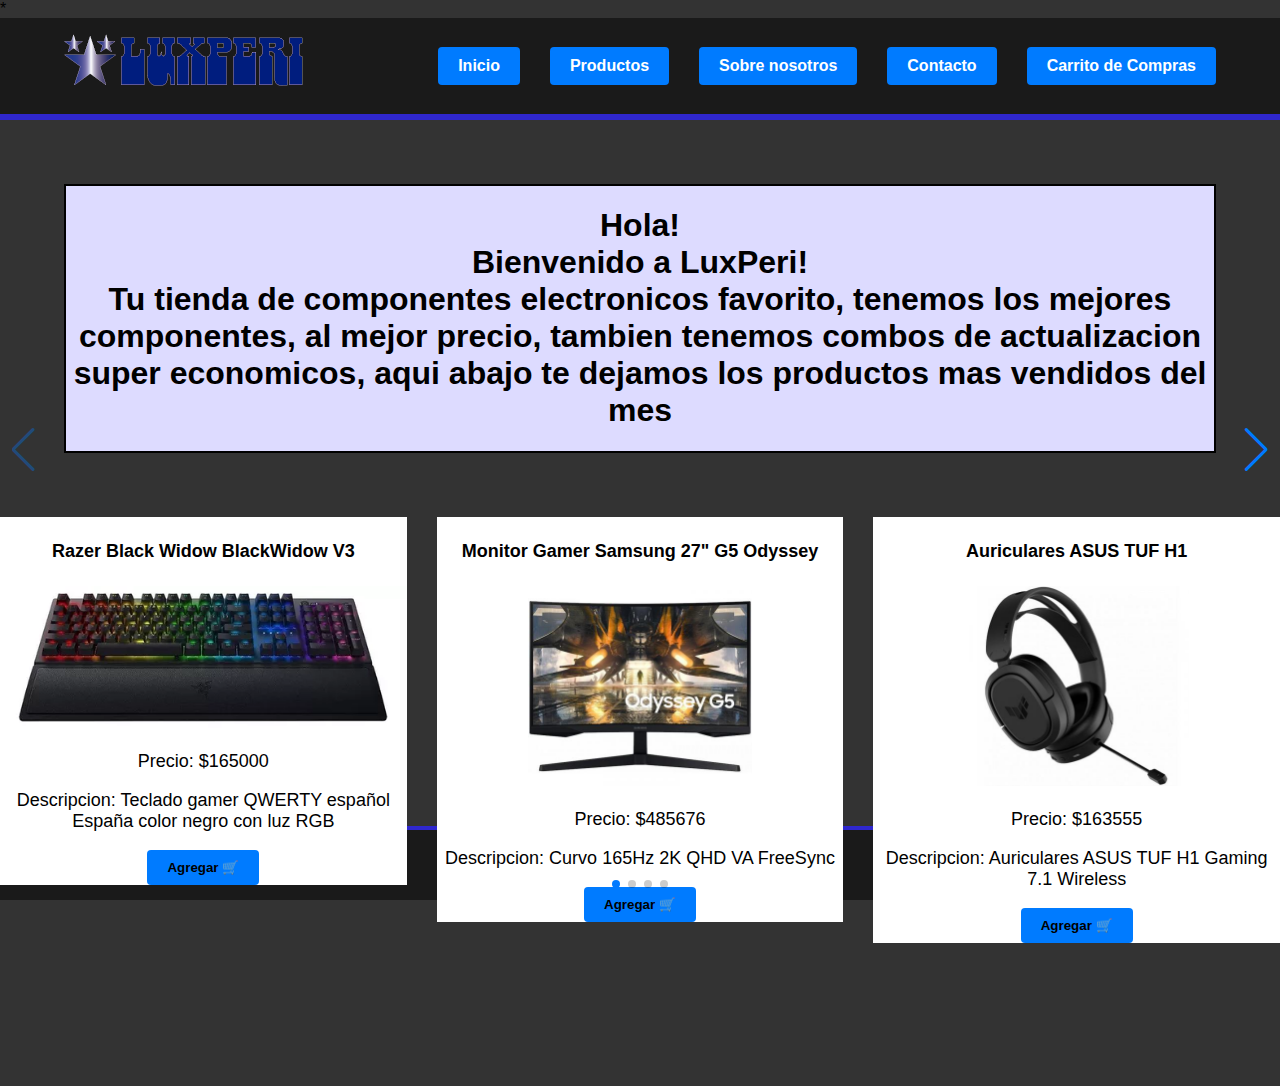
<file: LuxPeri-E-Commerce-main/index.html>
<!DOCTYPE html>
<html lang="es">

<head>
    <meta charset="UTF-8">
    <meta name="viewport" content="width=device-width, initial-scale=1.0">
    <title>Lux Peri</title>
    <link rel="stylesheet" href="styles/styles.css">*
    <link rel="stylesheet" href="https://unpkg.com/swiper/swiper-bundle.min.css">
    <link rel="stylesheet" href="styles/carritoCompra.css">
    <link rel="icon" href="media/favicon.png" type="image/x-icon">
</head>

<body>
    <header>
        <img src="media/banner.png" alt="banner">
        <nav>
            <a href="index.html" class="buttonNav button">Inicio</a>
            <a href="productos.html" class="buttonNav button">Productos</a>
            <a href="about.html" class="buttonNav button">Sobre nosotros</a>
            <a href="contact.html" class="buttonNav button">Contacto</a>
            <button class="buttonNav" id="cartButton">Carrito de Compras</button>
        </nav>
    </header>

    <main>
        <section class="aboutCard welcome">
            <h1>Hola! <br>Bienvenido a LuxPeri! <br> Tu tienda de componentes electronicos favorito, tenemos los mejores
                componentes, al mejor precio, tambien tenemos combos de actualizacion super economicos, aqui abajo te
                dejamos los productos mas vendidos del mes</h1>
        </section>
        <section id="destacados">
            <!--<div class="columnas" id="mouse">
                <h3>Productos destacados</h3>
                <ul>
                    <li class="product">
                        <h4>Razer Black Widow BlackWidow V3</h4>
                        <img src="media/razer1.jpg" alt="Razer Black Widow BlackWidow V3">
                        <p>Precio: $165000</p>
                        <p class="descrip">Descripcion: Teclado gamer QWERTY español España color negro con luz RGB</p>
                        <button class="add-to-cart" data-name="Razer Black Widow BlackWidow V3"
                            data-price="165000">Agregar 🛒</button>
                    </li>

                    <li class="product">
                        <h4>Monitor Gamer Samsung 27" G5 Odyssey</h4>
                        <img src="media/moni3.jpg" alt="Monitor Gamer Samsung 27 G5 Odyssey">
                        <p>Precio: $485676</p>
                        <p class="descrip">Descripcion: Curvo 165Hz 2K QHD VA FreeSync</p>
                        <button class="add-to-cart" data-name="Monitor Gamer Samsung 27 G5 Odyssey"
                            data-price="485676">Agregar 🛒</button>
                    </li>

                    <li class="product">
                        <h4>Auriculares ASUS TUF H1</h4>
                        <img src="media/auris3.jpg" alt="Auriculares ASUS TUF H1">
                        <p>Precio: $163555</p>
                        <p class="descrip">Descripcion: Auriculares ASUS TUF H1 Gaming 7.1 Wireless</p>
                        <button class="add-to-cart" data-name="Auriculares ASUS TUF H1" data-price="163555">Agregar
                            🛒</button>
                    </li>

                    <li class="product">
                        <h4>Mouse Cougar Surpassion RX</h4>
                        <img src="media/mouse3.jpg" alt="Mouse Cougar Surpassion RX">
                        <p>Precio: $70000</p>
                        <p class="descrip">Descripcion: Mouse Cougar Surpassion RX Wireless RGB</p>
                        <button class="add-to-cart" data-name="Mouse Cougar Surpassion RX Wireless RGB"
                            data-price="70000">Agregar 🛒</button>
                    </li>

                    <li class="product">
                        <h4>Combo 5</h4>
                        <img src="media/combo5.jpg" alt="Combo 5">
                        <p>Precio: $222380</p>
                        <p class="descrip">Descripcion: Kit Mother MSI H510M PLUS V3 + Procesador Intel Core i5 10400F
                            4.3GHz Turbo (Sin
                            Video Integrado)</p>
                        <button class="add-to-cart" data-name="Combo 5" data-price="222380">Agregar 🛒</button>
                    </li>

                    <li class="product">
                        <h4>Combo 1</h4>
                        <img src="media/combo1.jpg" alt="Combo 1">
                        <p>Precio: $490000</p>
                        <p class="descrip">Descripcion: Kit Mother ASUS TUF B660M-PLUS WIFI D4 + Procesador Intel Core
                            I5 12400F 4.4GHz
                            Turbo (Sin Video Integrado) + Memoria Team DDR4 16GB 3200Mhz Vulcan ASUS TUF Certificate</p>
                        <button class="add-to-cart" data-name="Combo 1" data-price="490000">Agregar 🛒</button>
                    </li>
                </ul>
            </div>-->

            <div class="swiper-container">
                <div class="swiper-wrapper">
                    <div class="swiper-slide">
                        <h4>Razer Black Widow BlackWidow V3</h4>
                        <img src="media/razer1.jpg" alt="Razer Black Widow BlackWidow V3">
                        <p>Precio: $165000</p>
                        <p class="descrip">Descripcion: Teclado gamer QWERTY español España color negro con luz RGB</p>
                        <button class="add-to-cart" data-name="Razer Black Widow BlackWidow V3"
                            data-price="165000">Agregar 🛒</button>
                    </div>
                    <div class="swiper-slide">
                        <h4>Monitor Gamer Samsung 27" G5 Odyssey</h4>
                        <img src="media/moni3.jpg" alt="Monitor Gamer Samsung 27 G5 Odyssey">
                        <p>Precio: $485676</p>
                        <p class="descrip">Descripcion: Curvo 165Hz 2K QHD VA FreeSync</p>
                        <button class="add-to-cart" data-name="Monitor Gamer Samsung 27 G5 Odyssey"
                            data-price="485676">Agregar 🛒</button>
                    </div>
                    <div class="swiper-slide">
                        <h4>Auriculares ASUS TUF H1</h4>
                        <img src="media/auris3.jpg" alt="Auriculares ASUS TUF H1">
                        <p>Precio: $163555</p>
                        <p class="descrip">Descripcion: Auriculares ASUS TUF H1 Gaming 7.1 Wireless</p>
                        <button class="add-to-cart" data-name="Auriculares ASUS TUF H1" data-price="163555">Agregar
                            🛒</button>
                    </div>
                    <div class="swiper-slide">
                        <h4>Mouse Cougar Surpassion RX</h4>
                        <img src="media/mouse3.jpg" alt="Mouse Cougar Surpassion RX">
                        <p>Precio: $70000</p>
                        <p class="descrip">Descripcion: Mouse Cougar Surpassion RX Wireless RGB</p>
                        <button class="add-to-cart" data-name="Mouse Cougar Surpassion RX Wireless RGB"
                            data-price="70000">Agregar 🛒</button>
                    </div>
                    <div class="swiper-slide">
                        <h4>Combo 5</h4>
                        <img src="media/combo5.jpg" alt="Combo 5">
                        <p>Precio: $222380</p>
                        <p class="descrip">Descripcion: Kit Mother MSI H510M PLUS V3 + Procesador Intel Core i5 10400F
                            4.3GHz Turbo (Sin
                            Video Integrado)</p>
                        <button class="add-to-cart" data-name="Combo 5" data-price="222380">Agregar 🛒</button>
                    </div>
                    <div class="swiper-slide">
                        <h4>Combo 1</h4>
                        <img src="media/combo1.jpg" alt="Combo 1">
                        <p>Precio: $490000</p>
                        <p class="descrip">Descripcion: Kit Mother ASUS TUF B660M-PLUS WIFI D4 + Procesador Intel Core
                            I5 12400F 4.4GHz
                            Turbo (Sin Video Integrado) + Memoria Team DDR4 16GB 3200Mhz Vulcan ASUS TUF Certificate</p>
                        <button class="add-to-cart" data-name="Combo 1" data-price="490000">Agregar 🛒</button>
                    </div>
                </div>
                <!-- Add Pagination -->
                <div class="swiper-pagination"></div>
                <!-- Add Navigation -->
                <div class="swiper-button-next"></div>
                <div class="swiper-button-prev"></div>
            </div>

        </section>
        <script src="js/scriptCarrito.js"></script>
    </main>


    <div id="cartPopup" class="cart-popup">
        <div class="cart-content">
            <span class="close-btn" id="closeCart">&times;</span>
            <h2>Carrito de Compras</h2>
            <ul id="cartItems">
                <!-- Aquí se añadirán los productos -->
            </ul>
            <p id="totalPrice">Total: $0.00</p>
            <button id="checkoutButton">Proceder al Pago</button>
        </div>
    </div>


    <footer>
        <p>Derechos Reservados &copy; 2024</p>
    </footer>
    <script src="https://unpkg.com/swiper/swiper-bundle.min.js"></script>
    <script src="js/scriptCarousel.js"></script>
</body>

</html>
</file>
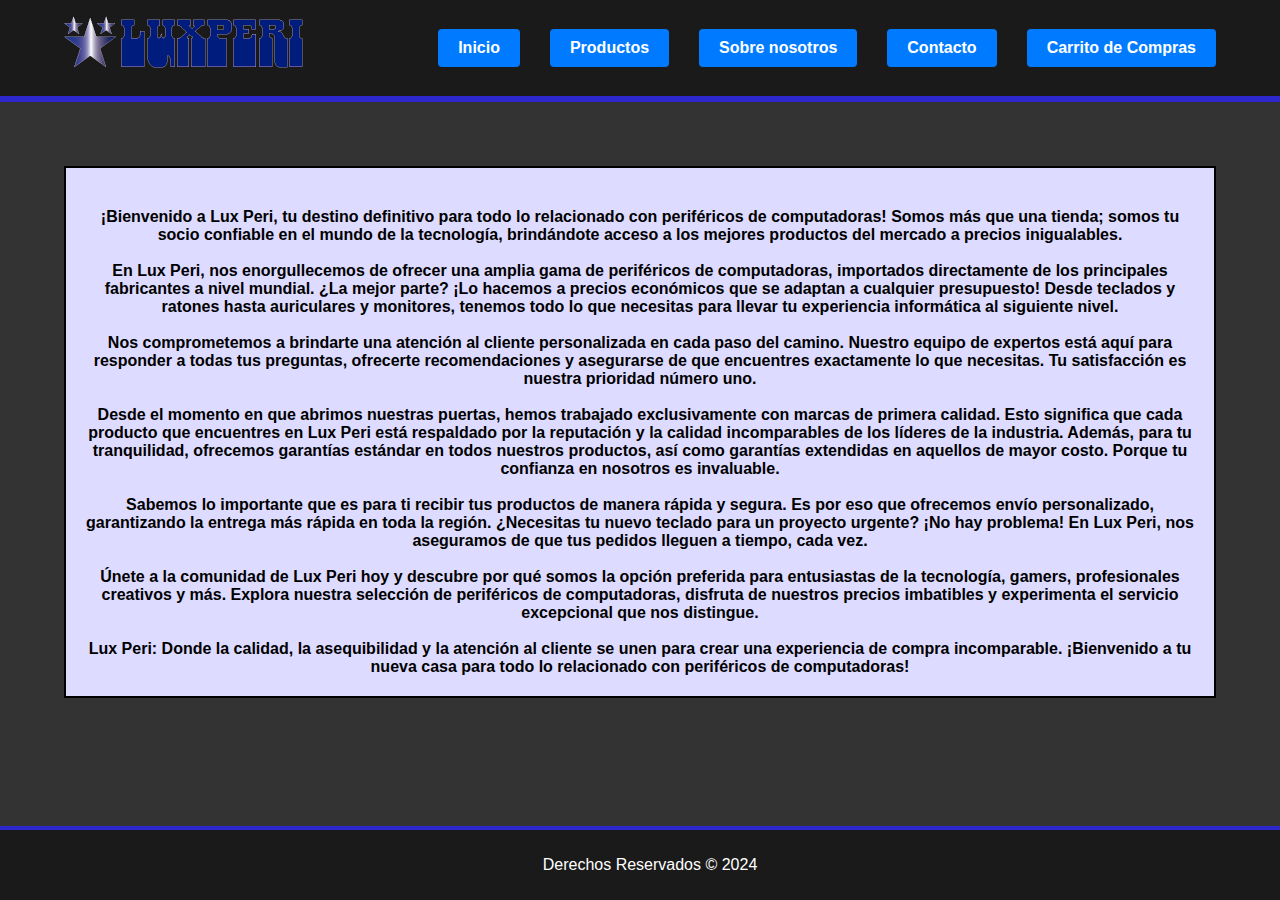
<file: LuxPeri-E-Commerce-main/about.html>
<!DOCTYPE html>
<html lang="es">

<head>
    <meta charset="UTF-8">
    <meta name="viewport" content="width=device-width, initial-scale=1.0">
    <title>Lux Peri</title>
    <link rel="stylesheet" href="styles/styles.css">
    <link rel="stylesheet" href="styles/carritoCompra.css">
    <link rel="icon" href="media/favicon.png" type="image/x-icon">
</head>

<body>
    <header>
        <img src="media/banner.png" alt="banner">
        <nav>
            <a href="index.html" class="buttonNav button">Inicio</a>
            <a href="productos.html" class="buttonNav button">Productos</a>
            <a href="about.html" class="buttonNav button">Sobre nosotros</a>
            <a href="contact.html" class="buttonNav button">Contacto</a>
            <button class="buttonNav" id="cartButton">Carrito de Compras</button>
        </nav>
    </header>

    <main>
        <section class="aboutCard">
            <h4>
                ¡Bienvenido a Lux Peri, tu destino definitivo para todo lo relacionado con periféricos de computadoras!
                Somos más que una tienda; somos tu socio confiable en el mundo de la tecnología, brindándote acceso a
                los
                mejores productos del mercado a precios inigualables.
                <br>
                <br>
                En Lux Peri, nos enorgullecemos de ofrecer una amplia gama de periféricos de computadoras, importados
                directamente de los principales fabricantes a nivel mundial. ¿La mejor parte? ¡Lo hacemos a precios
                económicos que se adaptan a cualquier presupuesto! Desde teclados y ratones hasta auriculares y
                monitores,
                tenemos todo lo que necesitas para llevar tu experiencia informática al siguiente nivel.
                <br>
                <br>
                Nos comprometemos a brindarte una atención al cliente personalizada en cada paso del camino. Nuestro
                equipo
                de expertos está aquí para responder a todas tus preguntas, ofrecerte recomendaciones y asegurarse de
                que
                encuentres exactamente lo que necesitas. Tu satisfacción es nuestra prioridad número uno.
                <br>
                <br>
                Desde el momento en que abrimos nuestras puertas, hemos trabajado exclusivamente con marcas de primera
                calidad. Esto significa que cada producto que encuentres en Lux Peri está respaldado por la reputación y
                la
                calidad incomparables de los líderes de la industria. Además, para tu tranquilidad, ofrecemos garantías
                estándar en todos nuestros productos, así como garantías extendidas en aquellos de mayor costo. Porque
                tu
                confianza en nosotros es invaluable.
                <br>
                <br>
                Sabemos lo importante que es para ti recibir tus productos de manera rápida y segura. Es por eso que
                ofrecemos envío personalizado, garantizando la entrega más rápida en toda la región. ¿Necesitas tu nuevo
                teclado para un proyecto urgente? ¡No hay problema! En Lux Peri, nos aseguramos de que tus pedidos
                lleguen a
                tiempo, cada vez.
                <br>
                <br>
                Únete a la comunidad de Lux Peri hoy y descubre por qué somos la opción preferida para entusiastas de la
                tecnología, gamers, profesionales creativos y más. Explora nuestra selección de periféricos de
                computadoras,
                disfruta de nuestros precios imbatibles y experimenta el servicio excepcional que nos distingue.
                <br>
                <br>
                Lux Peri: Donde la calidad, la asequibilidad y la atención al cliente se unen para crear una experiencia
                de
                compra incomparable. ¡Bienvenido a tu nueva casa para todo lo relacionado con periféricos de
                computadoras!
            </h4>
        </section>

        <script src="js/scriptCarrito.js"></script>
    </main>

    <div id="cartPopup" class="cart-popup">
        <div class="cart-content">
            <span class="close-btn" id="closeCart">&times;</span>
            <h2>Carrito de Compras</h2>
            <ul id="cartItems">
            </ul>
            <p id="totalPrice">Total: $0.00</p>
            <button id="checkoutButton">Proceder al Pago</button>
        </div>
    </div>

    <footer>
        <p>Derechos Reservados &copy; 2024</p>
    </footer>
</body>

</html>
</file>
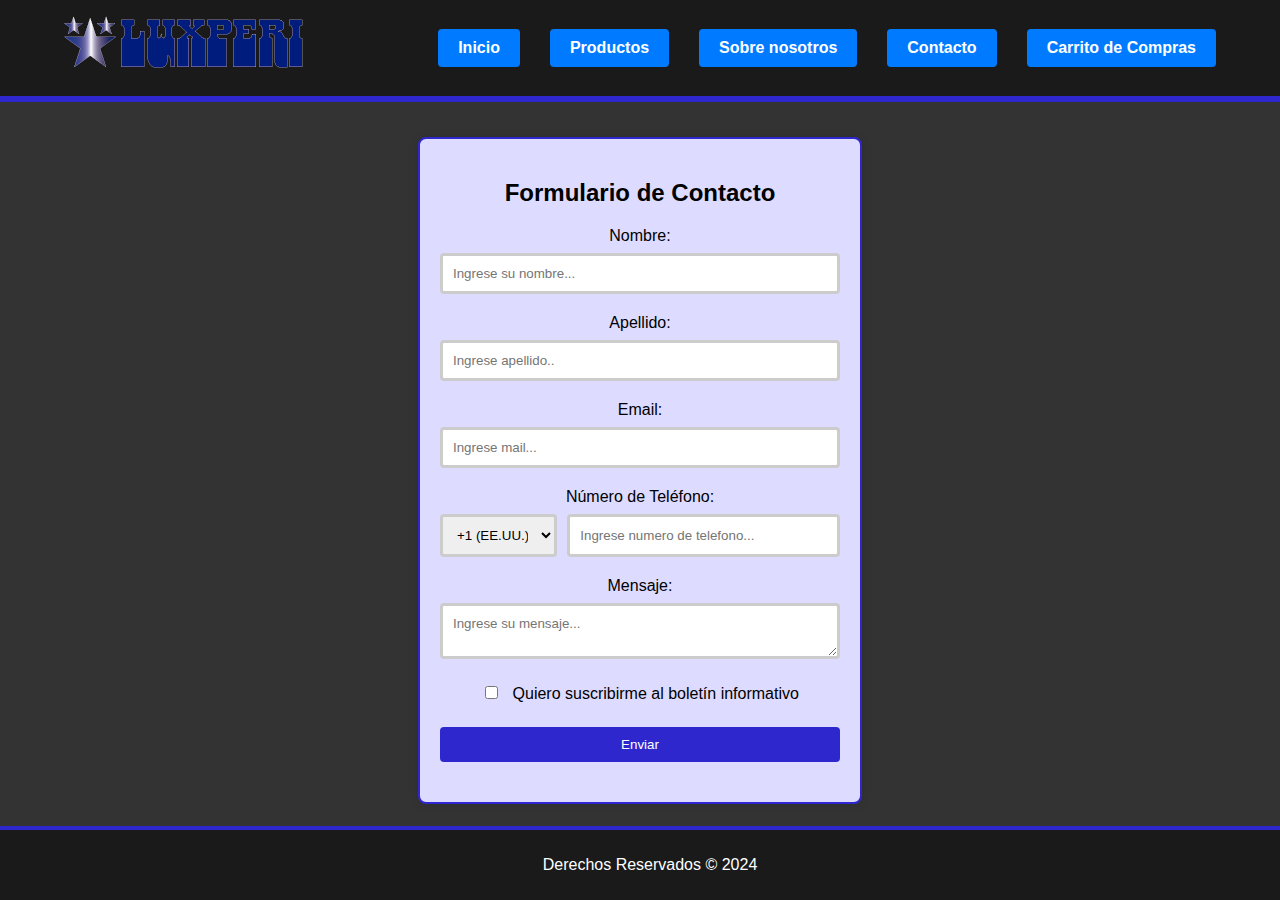
<file: LuxPeri-E-Commerce-main/contact.html>
<!DOCTYPE html>
<html lang="es">

<head>
    <meta charset="UTF-8">
    <meta name="viewport" content="width=device-width, initial-scale=1.0">
    <title>Lux Peri</title>
    <link rel="stylesheet" href="styles/styles.css">
    <link rel="stylesheet" href="styles/contact.css">
    <link rel="stylesheet" href="styles/carritoCompra.css">
    <link rel="icon" href="media/favicon.png" type="image/x-icon">
</head>

<body>
    <header>
        <img src="media/banner.png" alt="banner">
        <nav>
            <a href="index.html" class="buttonNav button">Inicio</a>
            <a href="productos.html" class="buttonNav button">Productos</a>
            <a href="about.html" class="buttonNav button">Sobre nosotros</a>
            <a href="contact.html" class="buttonNav button">Contacto</a>
            <button class="buttonNav" id="cartButton">Carrito de Compras</button>
        </nav>
    </header>

    <main>
        <div class="contact-form-container">
            <h2>Formulario de Contacto</h2>
            <form id="contactForm">
                <label for="name">Nombre:</label>
                <input type="text" id="name" name="name" placeholder="Ingrese su nombre..." required>

                <label for="surname">Apellido:</label>
                <input type="text" id="surname" name="surname" placeholder="Ingrese apellido.." required>

                <label for="email">Email:</label>
                <input type="email" id="email" name="email" placeholder="Ingrese mail..." required>

                <label for="phone">Número de Teléfono:</label>
                <div class="phone-input">
                    <select id="countryCode" name="countryCode" required>
                        <option value="">+1 (EE.UU.)</option>
                        <option value="">+34 (España)</option>
                        <option value="">+52 (México)</option>
                        <option value="">+44 (Reino Unido)</option>
                        <option value="">+49 (Alemania)</option>
                        <option value="">+54 (Argentina)</option>
                    </select>
                    <input type="tel" id="phone" name="phone" placeholder="Ingrese numero de telefono..." required>
                </div>
                <label for="message">Mensaje:</label>
                <textarea id="message" name="message" placeholder="Ingrese su mensaje..." required></textarea>
                <label>
                    <input type="checkbox" name="newsletter">
                    Quiero suscribirme al boletín informativo
                </label>
                <button type="submit" class="botonEnviar">Enviar</button>
            </form>
            <div id="formResponse"></div>
        </div>
        <script src="js/scriptContact.js"></script>
        <script src="js/scriptCarrito.js"></script>
    </main>

    <div id="cartPopup" class="cart-popup">
        <div class="cart-content">
            <span class="close-btn" id="closeCart">&times;</span>
            <h2>Carrito de Compras</h2>
            <ul id="cartItems">
            </ul>
            <p id="totalPrice">Total: $0.00</p>
            <button id="checkoutButton">Proceder al Pago</button>
        </div>
    </div>

    <footer>
        <p>Derechos Reservados &copy; 2024</p>
    </footer>
</body>

</html>
</file>
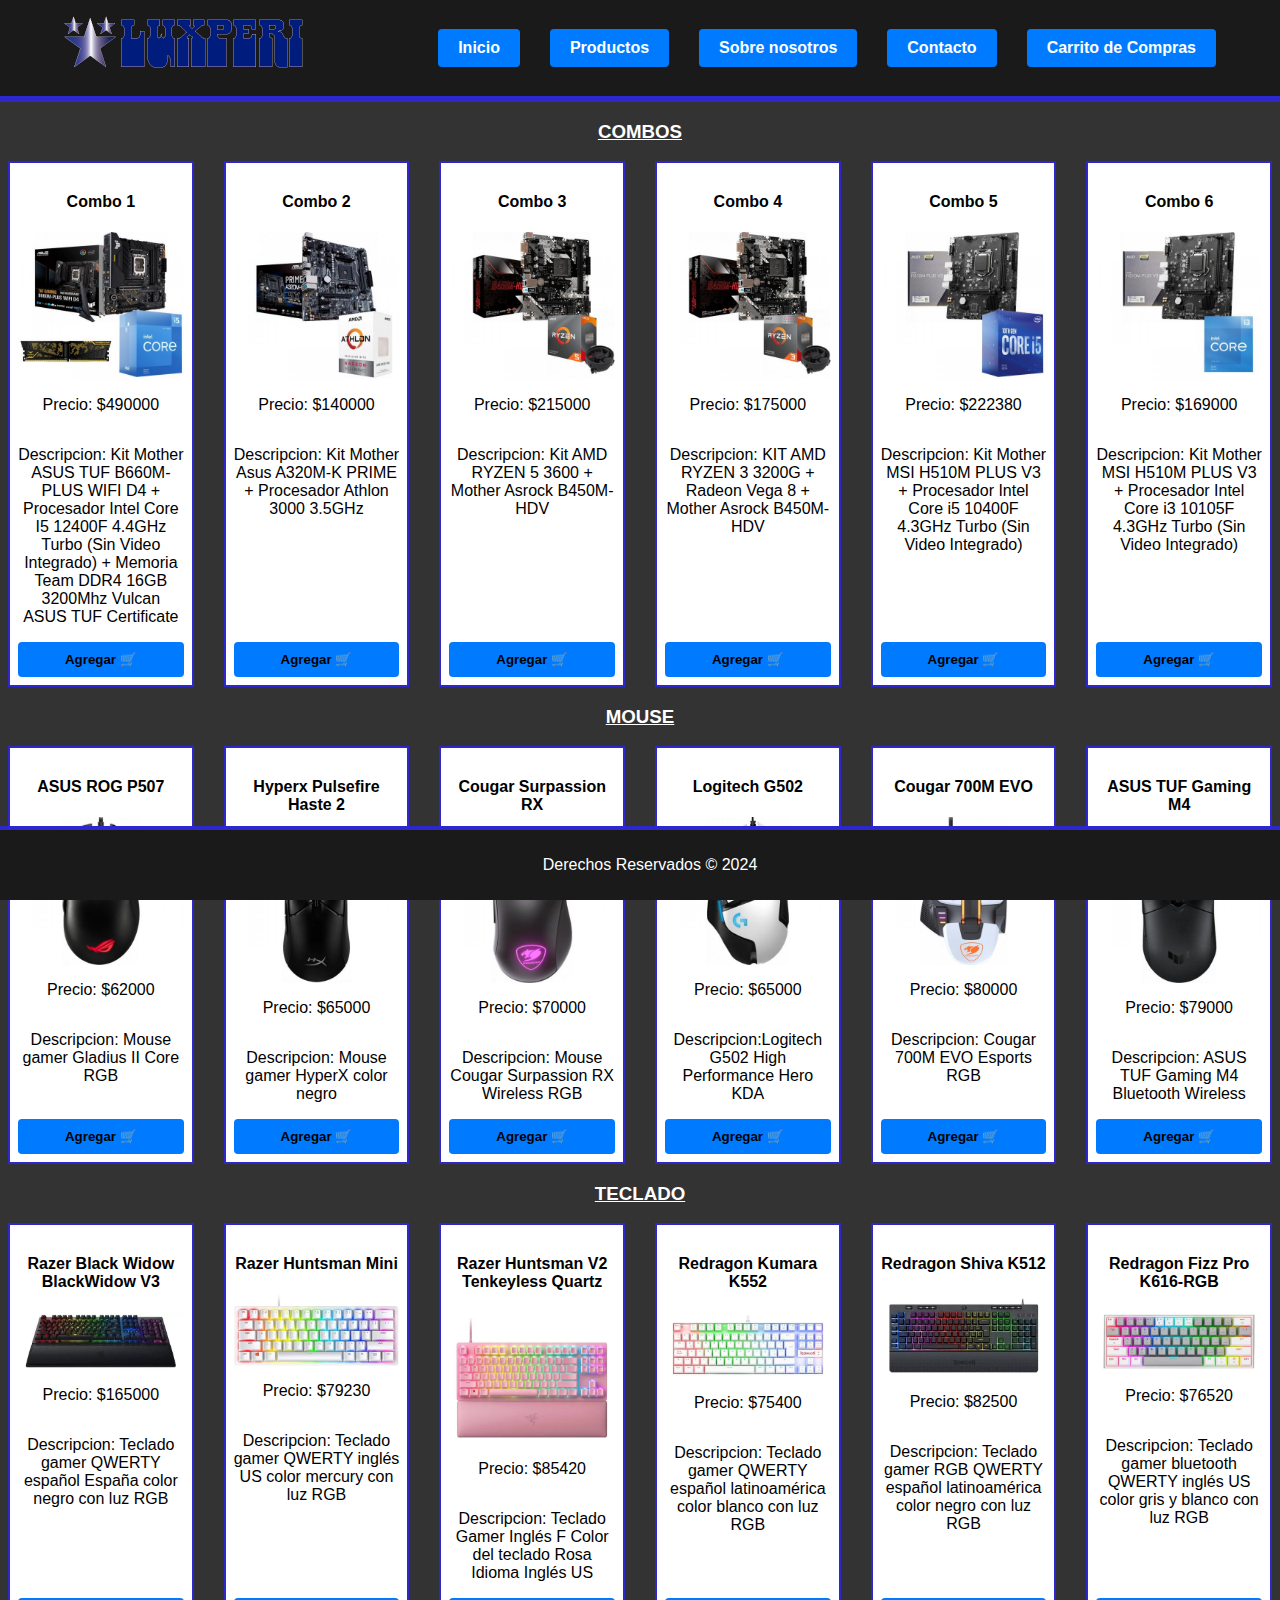
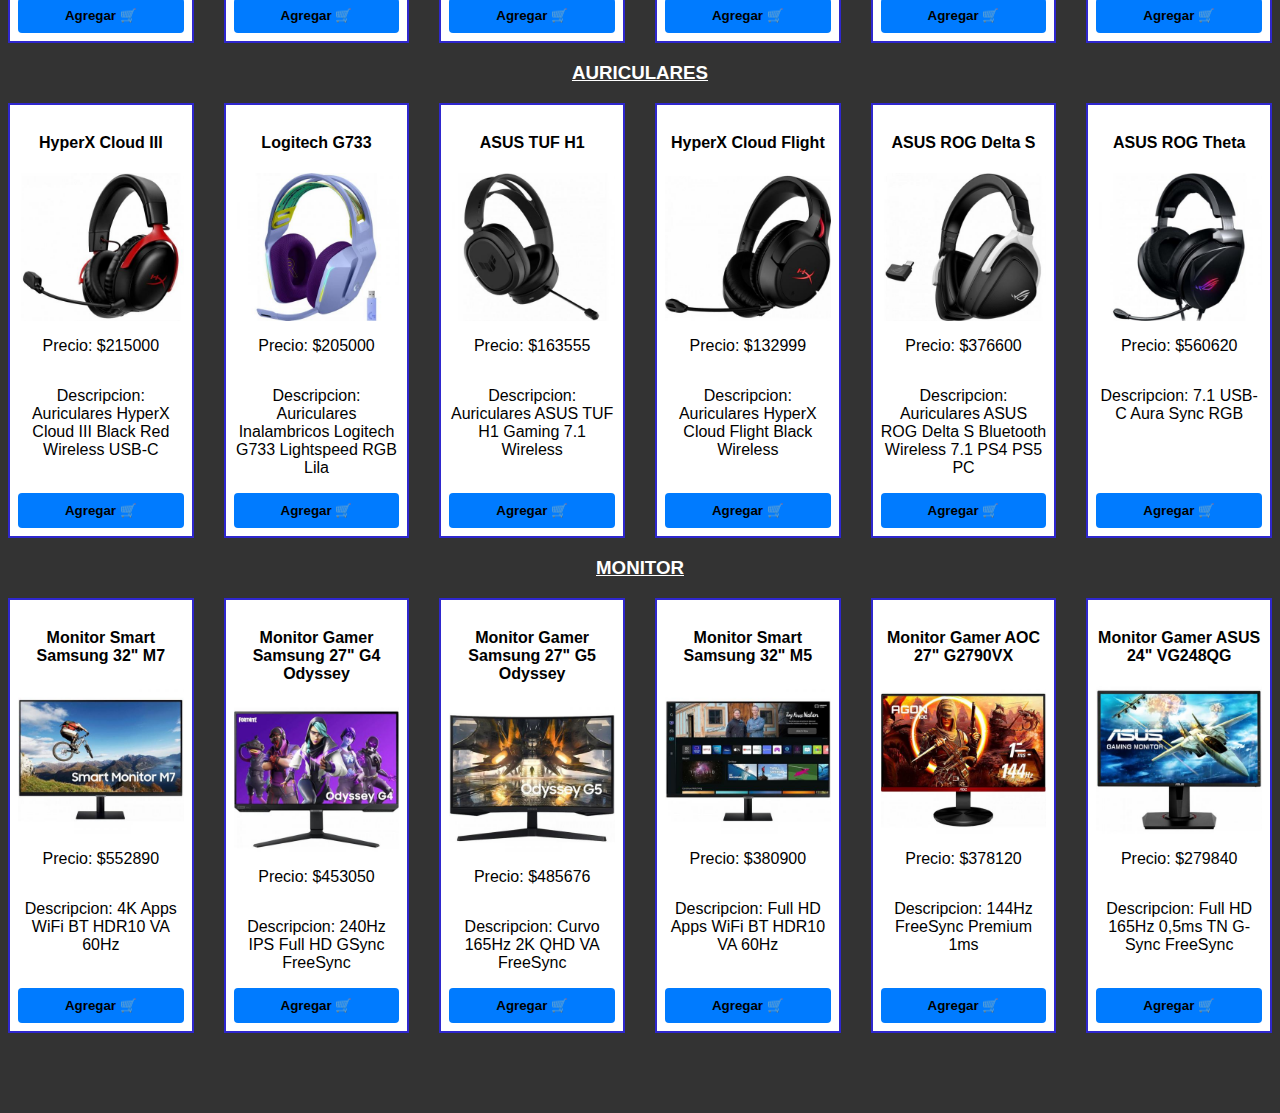
<file: LuxPeri-E-Commerce-main/productos.html>
<!DOCTYPE html>
<html lang="es">

<head>
    <meta charset="UTF-8">
    <meta name="viewport" content="width=device-width, initial-scale=1.0">
    <title>Lux Peri</title>
    <link rel="stylesheet" href="styles/styles.css">
    <link rel="stylesheet" href="styles/carritoCompra.css">
    <link rel="icon" href="media/favicon.png" type="image/x-icon">
</head>

<body>
    <header>
        <img src="media/banner.png" alt="banner">
        <nav>
            <a href="index.html" class="buttonNav button">Inicio</a>
            <a href="productos.html" class="buttonNav button">Productos</a>
            <a href="about.html" class="buttonNav button">Sobre nosotros</a>
            <a href="contact.html" class="buttonNav button">Contacto</a>
            <button class="buttonNav" id="cartButton">Carrito de Compras</button>
        </nav>
    </header>

    <main>
        <section>
            <div class="columnas">
                <h3>COMBOS</h3>
                <ul>
                    <li>
                        <h4>Combo 1</h4>
                        <img src="media/combo1.jpg" alt="Combo 1">
                        <p>Precio: $490000</p>
                        <p class="descrip">Descripcion: Kit Mother ASUS TUF B660M-PLUS WIFI D4 + Procesador Intel Core
                            I5 12400F 4.4GHz
                            Turbo (Sin Video Integrado) + Memoria Team DDR4 16GB 3200Mhz Vulcan ASUS TUF Certificate</p>
                        <button class="add-to-cart" data-name="Combo1" data-price="490000">Agregar 🛒</button>
                    </li>

                    <li>
                        <h4>Combo 2</h4>
                        <img src="media/combo2.jpg" alt="Combo2">
                        <p>Precio: $140000</p>
                        <p class="descrip">Descripcion: Kit Mother Asus A320M-K PRIME + Procesador Athlon 3000 3.5GHz
                        </p>
                        <button class="add-to-cart" data-name="Combo 2" data-price="140000">Agregar 🛒</button>
                    </li>

                    <li>
                        <h4>Combo 3</h4>
                        <img src="media/combo3.jpg" alt="Combo 3">
                        <p>Precio: $215000</p>
                        <p class="descrip">Descripcion: Kit AMD RYZEN 5 3600 + Mother Asrock B450M-HDV</p>
                        <button class="add-to-cart" data-name="Combo 3" data-price="215000">Agregar 🛒</button>
                    </li>

                    <li>
                        <h4>Combo 4</h4>
                        <img src="media/combo4.jpg" alt="Combo 4">
                        <p>Precio: $175000</p>
                        <p class="descrip">Descripcion: KIT AMD RYZEN 3 3200G + Radeon Vega 8 + Mother Asrock B450M-HDV
                        </p>
                        <button class="add-to-cart" data-name="Combo 4" data-price="175000">Agregar 🛒</button>
                    </li>

                    <li>
                        <h4>Combo 5</h4>
                        <img src="media/combo5.jpg" alt="Combo 5">
                        <p>Precio: $222380</p>
                        <p class="descrip">Descripcion: Kit Mother MSI H510M PLUS V3 + Procesador Intel Core i5 10400F
                            4.3GHz Turbo (Sin
                            Video Integrado)</p>
                        <button class="add-to-cart" data-name="Combo 5" data-price="222380">Agregar 🛒</button>
                    </li>

                    <li>
                        <h4>Combo 6</h4>
                        <img src="media/combo6.jpg" alt="Combo 6">
                        <p>Precio: $169000</p>
                        <p class="descrip">Descripcion: Kit Mother MSI H510M PLUS V3 + Procesador Intel Core i3 10105F
                            4.3GHz Turbo (Sin
                            Video Integrado)</p>
                        <button class="add-to-cart" data-name="Combo 6" data-price="169000">Agregar 🛒</button>
                    </li>
                </ul>
            </div>
        </section>
        <div class="columnas" id="mouse">
            <h3>MOUSE</h3>
            <ul>
                <li>
                    <h4>ASUS ROG P507</h4>
                    <img src="media/mouse1.jpg" alt="Asus ROG P507">
                    <p>Precio: $62000</p>
                    <p class="descrip">Descripcion: Mouse gamer Gladius II Core RGB</p>
                    <button class="add-to-cart" data-name="Mouse ASUS ROG P507" data-price="62000">Agregar 🛒</button>
                </li>

                <li>
                    <h4>Hyperx Pulsefire Haste 2</h4>
                    <img src="media/mouse2.jpg" alt="Hyperx Pulsefire Haste 2">
                    <p>Precio: $65000</p>
                    <p class="descrip">Descripcion: Mouse gamer HyperX color negro</p>
                    <button class="add-to-cart" data-name="Mouse Hyperx Pulsefire Haste 2" data-price="65000">Agregar
                        🛒</button>
                </li>

                <li>
                    <h4>Cougar Surpassion RX</h4>
                    <img src="media/mouse3.jpg" alt="Cougar Surpassion RX">
                    <p>Precio: $70000</p>
                    <p class="descrip">Descripcion: Mouse Cougar Surpassion RX Wireless RGB
                    </p>
                    <button class="add-to-cart" data-name="Mouse Cougar Surpassion RX" data-price="70000">Agregar
                        🛒</button>
                </li>

                <li>
                    <h4>Logitech G502</h4>
                    <img src="media/mouse4.jpg" alt="Logitech G502">
                    <p>Precio: $65000</p>
                    <p class="descrip">Descripcion:Logitech G502 High Performance Hero KDA</p>
                    <button class="add-to-cart" data-name="Mouse Logitech G502" data-price="65000">Agregar 🛒</button>
                </li>

                <li>
                    <h4>Cougar 700M EVO</h4>
                    <img src="media/mouse5.jpg" alt="Cougar 700M EVO">
                    <p>Precio: $80000</p>
                    <p class="descrip">Descripcion: Cougar 700M EVO Esports RGB</p>
                    <button class="add-to-cart" data-name="Mouse Cougar 700M EVO" data-price="80000">Agregar 🛒</button>
                </li>

                <li>
                    <h4>ASUS TUF Gaming M4</h4>
                    <img src="media/mouse6.jpg" alt="ASUS TUF Gaming M4">
                    <p>Precio: $79000</p>
                    <p class="descrip">Descripcion: ASUS TUF Gaming M4 Bluetooth Wireless</p>
                    <button class="add-to-cart" data-name="Mouse ASUS TUF Gaming M4" data-price="79000">Agregar 🛒</button>
                </li>
            </ul>
        </div>
        <div class="columnas" id="teclado">
            <h3>TECLADO</h3>
            <ul>
                <li>
                    <h4>Razer Black Widow BlackWidow V3</h4>
                    <img src="media/razer1.jpg" alt="Razer Black Widow BlackWidow V3">
                    <p>Precio: $165000</p>
                    <p class="descrip">Descripcion: Teclado gamer QWERTY español España color negro con luz RGB</p>
                    <button class="add-to-cart" data-name="Teclado Razer Black Widow BlackWidow V3" data-price="165000">Agregar
                        🛒</button>
                </li>

                <li>
                    <h4>Razer Huntsman Mini</h4>
                    <img src="media/razer2.jpg" alt="Razer Huntsman Mini">
                    <p>Precio: $79230</p>
                    <p class="descrip">Descripcion: Teclado gamer QWERTY inglés US color mercury con luz RGB</p>
                    <button class="add-to-cart" data-name="Teclado Razer Huntsman Mini" data-price="79230">Agregar 🛒</button>
                </li>

                <li>
                    <h4>Razer Huntsman V2 Tenkeyless Quartz</h4>
                    <img src="media/razer3.jpg" alt="Razer Huntsman V2 Tenkeyless Quartz">
                    <p>Precio: $85420</p>
                    <p class="descrip">Descripcion: Teclado Gamer Inglés F Color del teclado Rosa Idioma Inglés US</p>
                    <button class="add-to-cart" data-name="Teclado Razer Huntsman V2 Tenkeyless Quartz"
                        data-price="85420">Agregar 🛒</button>
                </li>

                <li>
                    <h4>Redragon Kumara K552</h4>
                    <img src="media/redragon.jpg" alt="Redragon Kumara K552">
                    <p>Precio: $75400</p>
                    <p class="descrip">Descripcion: Teclado gamer QWERTY español latinoamérica color blanco con luz RGB
                    </p>
                    <button class="add-to-cart" data-name="Teclado Redragon Kumara K552" data-price="75400">Agregar 🛒</button>
                </li>

                <li>
                    <h4>Redragon Shiva K512</h4>
                    <img src="media/redragon4.jpg" alt="Redragon Shiva K512">
                    <p>Precio: $82500</p>
                    <p class="descrip">Descripcion: Teclado gamer RGB QWERTY español latinoamérica color negro con luz
                        RGB</p>
                    <button class="add-to-cart" data-name="Teclado Redragon Shiva K512" data-price="82500">Agregar 🛒</button>
                </li>

                <li>
                    <h4>Redragon Fizz Pro K616-RGB</h4>
                    <img src="media/redregon3.jpg" alt="Redragon Fizz Pro K616-RGB">
                    <p>Precio: $76520</p>
                    <p class="descrip">Descripcion: Teclado gamer bluetooth QWERTY inglés US color gris y blanco con luz
                        RGB</p>
                    <button class="add-to-cart" data-name=" Teclado Redragon Fizz Pro K616-RGB" data-price="76520">Agregar
                        🛒</button>
                </li>
            </ul>
        </div>
        <div class="columnas" id="auriculares">
            <h3>AURICULARES</h3>
            <ul>
                <li>
                    <h4>HyperX Cloud III</h4>
                    <img src="media/auris1.jpg" alt="HyperX Cloud III">
                    <p>Precio: $215000</p>
                    <p class="descrip">Descripcion: Auriculares HyperX Cloud III Black Red Wireless USB-C</p>
                    <button class="add-to-cart" data-name="Auriculares HyperX Cloud III" data-price="215000">Agregar
                        🛒</button>
                </li>

                <li>
                    <h4>Logitech G733</h4>
                    <img src="media/auris2.jpg" alt="Auriculares G733">
                    <p>Precio: $205000</p>
                    <p class="descrip">Descripcion: Auriculares Inalambricos Logitech G733 Lightspeed RGB Lila</p>
                    <button class="add-to-cart" data-name="Auriculares Logitech G733" data-price="205000">Agregar 🛒</button>
                </li>

                <li>
                    <h4>ASUS TUF H1</h4>
                    <img src="media/auris3.jpg" alt="Auriculares ASUS TUF H1">
                    <p>Precio: $163555</p>
                    <p class="descrip">Descripcion: Auriculares ASUS TUF H1 Gaming 7.1 Wireless</p>
                    <button class="add-to-cart" data-name="Auriculares ASUS TUF H1" data-price="163555">Agregar
                        🛒</button>
                </li>

                <li>
                    <h4>HyperX Cloud Flight</h4>
                    <img src="media/auris4.jpg" alt="Auriculares HyperX Cloud Flight">
                    <p>Precio: $132999</p>
                    <p class="descrip">Descripcion: Auriculares HyperX Cloud Flight Black Wireless</p>
                    <button class="add-to-cart" data-name="Auriculares HyperX Cloud Flight" data-price="132999">Agregar
                        🛒</button>
                </li>

                <li>
                    <h4>ASUS ROG Delta S</h4>
                    <img src="media/auris5.jpg" alt="Auriculares ASUS ROG Delta S">
                    <p>Precio: $376600</p>
                    <p class="descrip">Descripcion: Auriculares ASUS ROG Delta S Bluetooth Wireless 7.1 PS4 PS5 PC</p>
                    <button class="add-to-cart" data-name="Auriculares ASUS ROG Delta S" data-price="376600">Agregar
                        🛒</button>
                </li>

                <li>
                    <h4>ASUS ROG Theta</h4>
                    <img src="media/auris6.jpg" alt="ASUS ROG Theta">
                    <p>Precio: $560620</p>
                    <p class="descrip">Descripcion: 7.1 USB-C Aura Sync RGB</p>
                    <button class="add-to-cart" data-name="Auriculares ASUS ROG Theta" data-price="560620">Agregar
                        🛒</button>
                </li>
            </ul>
        </div>
        <div class="columnas" id="monitor">
            <h3>MONITOR</h3>
            <ul>
                <li>
                    <h4>Monitor Smart Samsung 32" M7</h4>
                    <img src="media/moni1.jpg" alt="Monitor Smart Samsung 32 M7">
                    <p>Precio: $552890</p>
                    <p class="descrip">Descripcion: 4K Apps WiFi BT HDR10 VA 60Hz</p>
                    <button class="add-to-cart" data-name="Monitor Smart Samsung 32 M7" data-price="552890">Agregar
                        🛒</button>
                </li>

                <li>
                    <h4>Monitor Gamer Samsung 27" G4 Odyssey</h4>
                    <img src="media/moni2.jpg" alt="Monitor Gamer Samsung 27 G4 Odyssey">
                    <p>Precio: $453050</p>
                    <p class="descrip">Descripcion: 240Hz IPS Full HD GSync FreeSync</p>
                    <button class="add-to-cart" data-name="Monitor Gamer Samsung 27 G4 Odyssey"
                        data-price="453050">Agregar 🛒</button>
                </li>

                <li>
                    <h4>Monitor Gamer Samsung 27" G5 Odyssey</h4>
                    <img src="media/moni3.jpg" alt="Monitor Gamer Samsung 27 G5 Odyssey">
                    <p>Precio: $485676</p>
                    <p class="descrip">Descripcion: Curvo 165Hz 2K QHD VA FreeSync</p>
                    <button class="add-to-cart" data-name="Monitor Gamer Samsung 27 G5 Odyssey"
                        data-price="485676">Agregar 🛒</button>
                </li>

                <li>
                    <h4>Monitor Smart Samsung 32" M5</h4>
                    <img src="media/moni4.jpg" alt="Monitor Smart Samsung 32 M5">
                    <p>Precio: $380900</p>
                    <p class="descrip">Descripcion: Full HD Apps WiFi BT HDR10 VA 60Hz</p>
                    <button class="add-to-cart" data-name="Monitor Smart Samsung 32 M5" data-price="380900">Agregar
                        🛒</button>
                </li>

                <li>
                    <h4>Monitor Gamer AOC 27" G2790VX</h4>
                    <img src="media/moni5.jpg" alt="Monitor Gamer AOC 27 G2790VX">
                    <p>Precio: $378120</p>
                    <p class="descrip">Descripcion: 144Hz FreeSync Premium 1ms</p>
                    <button class="add-to-cart" data-name="Monitor Gamer AOC 27 G2790VX" data-price="378120">Agregar
                        🛒</button>
                </li>

                <li>
                    <h4>Monitor Gamer ASUS 24" VG248QG</h4>
                    <img src="media/moni6.jpg" alt="Monitor Gamer ASUS 24 VG248QG">
                    <p>Precio: $279840</p>
                    <p class="descrip">Descripcion: Full HD 165Hz 0,5ms TN G-Sync FreeSync</p>
                    <button class="add-to-cart" data-name="Monitor Gamer ASUS 24 VG248QG" data-price="279840">Agregar
                        🛒</button>
                </li>
            </ul>
        </div>
        <script src="js/scriptCarrito.js"></script>
    </main>
    <div id="cartPopup" class="cart-popup">
        <div class="cart-content">
            <span class="close-btn" id="closeCart">&times;</span>
            <h2>Carrito de Compras</h2>
            <ul id="cartItems">
                <!-- Aquí se añadirán los productos -->
            </ul>
            <p id="totalPrice">Total: $0.00</p>
            <button id="checkoutButton">Proceder al Pago</button>
        </div>
    </div>

    <footer>
        <p>Derechos Reservados &copy; 2024</p>
    </footer>
</body>

</html>
</file>
<file: LuxPeri-E-Commerce-main/styles/styles.css>
body {
    font-family: Arial, sans-serif;
    margin: 0;
    padding: 0;
    box-sizing: border-box;
    background-color: #333333;
}

header {
    position: relative;
    top: 0;
    left: 0;
    width: 90%;
    z-index: 1000;
    /* Para asegurar que el encabezado esté sobre otros elementos */
    display: flex;
    justify-content: space-between;
    align-items: center;
    background-color: #1A1A1A;
    /* Color de fondo del encabezado */
    padding: 10px 5%;
    border: 0px;
    border-bottom: 0.4rem;
    border-color: #2F27CE;
    border-style: solid;
}

header h1 {
    margin: 0;
    color: #fff;
    /* Color del texto del título */
}

header>form {
    flex-grow: 1;
    /* Para que el formulario ocupe todo el espacio disponible */
    text-align: center;
    /* Para centrar el formulario */
}

.buttonNav{
    font-size: 1rem;
    color: white;
    font-weight:bold;
    text-decoration: none;
}

input[type="text"] {
    padding: 5px 10px;
    border: none;
    border-radius: 5px;
    margin-right: 5px;
    width: 200px;
    /* Ancho del campo de entrada */
}

button {
    padding: 10px 20px;
    border: none;
    background-color: #007bff;
    cursor: pointer;
    border-radius: 4px;
}



button:hover {
    background-color: #5a53db;
}

.button {
    padding: 10px 20px;
    border: none;
    background-color: #007bff;
    cursor: pointer;
    border-radius: 4px;
}

.button:hover {
    background-color: #5a53db;
}

nav{
    display: flex;
    gap: 30px;
}

main {
    margin-bottom: 80px;
    /* Ajusta según la altura del encabezado para evitar que el contenido se superponga */
}

footer {
    background-color: #1A1A1A;
    color: white;
    text-align: center;
    padding: 10px;
    position: fixed;
    bottom: 0;
    width: 100%;
    border-width: 0.3rem 0rem 0rem 0rem;
    /* Grosor de bordes */
    border-style: solid;
    border-color: #2F27CE;

}

.imagen-contenedor {
    border: 10px solid #ccc;
    /* Borde sólido y color gris */
    padding: 10px;
    /* Espacio interno alrededor de la imagen */
    display: inline-block;
    /* Mostrar como bloque en línea */
}

/* Estilos para la imagen dentro del contenedor */
.imagen-contenedor img {
    width: 100%;
    /* Ajustar el ancho de la imagen al contenedor */
    height: auto;
    /* Mantener la proporción de aspecto */
    display: block;
    /* Evitar espacios adicionales debajo de la imagen */
}

img {
    max-width: 100%;
    max-height: 200px;
}

div>.columnas {
    padding: 0%;
}

.columnas>ul {
    display: grid;
    grid-template-columns: repeat(6, 1fr);
    grid-template-rows: 1fr;
    grid-column-gap: 0px;
    grid-row-gap: 0px;
    gap: 30px;
    text-align: center;
    padding-inline-start: 0%;
    padding-inline-end: 0%;
    margin-left: 0.5rem;
    margin-right: 0.5rem;
}

div>h3 {
    text-align: center;
    color: #fff;
    text-decoration: underline;
}

section>h4 {
    text-align: center;
    margin: 40px 20px 20px 20px;
}

.aboutCard {
    margin: 4rem;
    border: 2px;
    border-color: black;
    border-style: solid;
    background-color: #DDDBFF;
}

.columnas>ul>li {
    display: flex;
    flex-direction: column;
    border: 2px;
    border-style: solid;
    border-color: #2F27CE;
    padding: 0.5em 0.5em 0.5em;
    color: black;
    background-color: white;
    list-style: none;
}

.formContact {
    width: 300px;
    margin: 0 auto;
    padding: 20px;
    border-radius: 0px;
    color: rgb(49, 48, 53);
    background-color: #DDDBFF;
    border: 2px;
    border-style: solid;
    border-color: #2F27CE;
    text-align: center;
    border-radius: 25px;
    font-size: 10px;
}

body>h1 {
    text-align: center;
    color: #DDDBFF;
}

body>section>h2 {
    text-align: center;
    color: #DDDBFF;
}

.welcome {
    text-align: center;
}



.descrip{
    flex: 1;
}

.add-to-cart {
    font-weight: bold;
}

.swiper-container {
    width: 100%;
    height: 100%;
}

.swiper-slide {
    text-align: center;
    font-size: 18px;
    background: #fff;

    /* Center slide text vertically */
    display: -webkit-box;
    display: -ms-flexbox;
    display: -webkit-flex;
    display: flex;
    -webkit-box-pack: center;
    -ms-flex-pack: center;
    -webkit-justify-content: center;
    justify-content: center;
    -webkit-box-align: center;
    -ms-flex-align: center;
    -webkit-align-items: center;
    align-items: center;
    flex-direction: column;
}
</file>
<file: LuxPeri-E-Commerce-main/styles/carritoCompra.css>
.cart-popup {
    display: none;
    position: fixed;
    top: 0;
    left: 0;
    width: 100%;
    height: 100%;
    background-color: rgba(0, 0, 0, 0.5);
    justify-content: center;
    align-items: center;
    z-index: 1000;
}

.cart-content {
    background-color: #fff;
    padding: 20px;
    border-radius: 8px;
    width: 80%;
    max-width: 500px;
    position: relative;
}

.close-btn {
    position: absolute;
    top: 10px;
    right: 10px;
    font-size: 24px;
    cursor: pointer;
}

#cartItems {
    list-style: none;
    padding: 0;
    margin: 0 0 20px 0;
}

#cartItems li {
    display: flex;
    justify-content: space-between;
    padding: 10px 0;
    border-bottom: 1px solid #ccc;
}

.remove-from-cart {
    background-color: #dc3545;
    border: none;
    color: white;
    cursor: pointer;
    padding: 5px 10px;
    border-radius: 4px;
}

.remove-from-cart:hover {
    background-color: #c82333;
}
</file>
<file: LuxPeri-E-Commerce-main/styles/contact.css>
.contact-form-container {
    background-color: #DDDBFF;
    border: 2px;
    border-style: solid;
    border-color: #2F27CE;
    padding: 20px;
    border-radius: 8px;
    box-shadow: 0 0 10px rgba(0, 0, 0, 0.1);
    width: 100%;
    max-width: 400px;
    text-align: center;
    margin-top: 35px;
}

.contact-form-container h2 {
    margin-bottom: 20px;
    color: black;
}

label {
    display: block;
    margin-bottom: 8px;
    color: black;
}

.contact-form-container input,
.contact-form-container textarea {
    width: 100%;
    padding: 10px;
    margin-bottom: 20px;
    border: 3px solid #ccc;
    border-radius: 4px;
    box-sizing: border-box;
    font-family: Arial, sans-serif;
}

.botonEnviar {
    width: 100%;
    padding: 10px;
    background-color: #2F27CE;
    color: #fff;
    border: none;
    border-radius: 4px;
    cursor: pointer;
    transition: all .15s ease-out;
}

.botonEnviar:hover {
    background-color: #5a53db;
}

#formResponse {
    margin-top: 20px;
    font-size: 14px;
    color: #333;
}

main {
    display: flex;
    justify-content: center;
}

input, textarea, select {
    width: 100%;
    padding: 10px;
    margin-bottom: 20px;
    border: 1px solid #ccc;
    border-radius: 4px;
    box-sizing: border-box;
}

.phone-input {
    display: flex;
}

.phone-input select {
    width: 30%;
    margin-right: 10px;
}

.phone-input input {
    width: 70%;
}

input[type="checkbox"] {
    width: auto;
    margin-right: 10px;
}

label a {
    color: #007bff;
    text-decoration: none;
}

label a:hover {
    text-decoration: underline;
}

#countryCode{

    border: 3px solid #ccc;
    border-radius: 4px;
    box-sizing: border-box;
}
</file>
